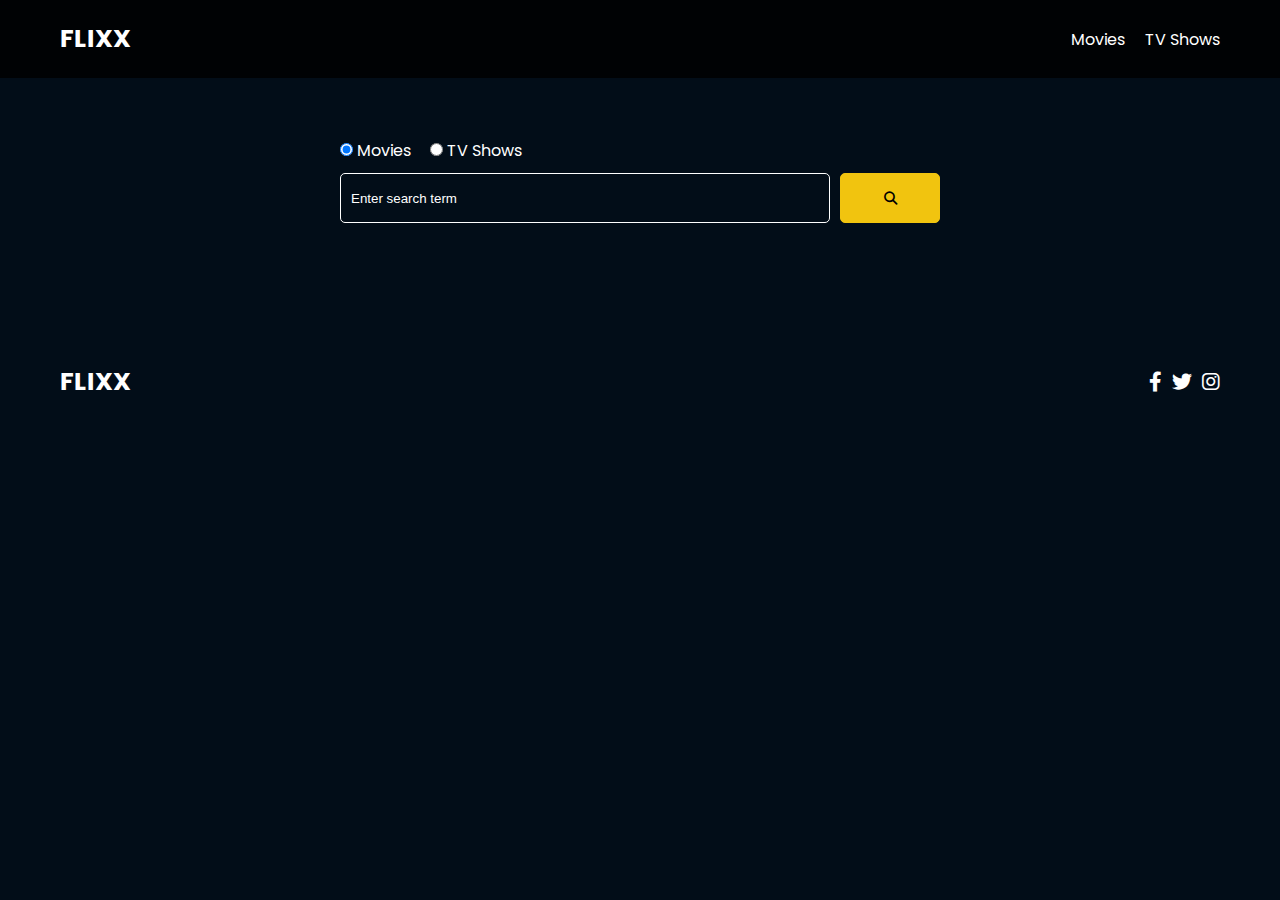
<file: flixx-app-theme/search.html>
<!DOCTYPE html>
<html lang="en">
  <head>
    <meta charset="UTF-8" />
    <meta http-equiv="X-UA-Compatible" content="IE=edge" />
    <meta name="viewport" content="width=device-width, initial-scale=1.0" />
    <link rel="preconnect" href="https://fonts.googleapis.com" />
    <link rel="preconnect" href="https://fonts.gstatic.com" crossorigin />
    <link
      href="https://fonts.googleapis.com/css2?family=Poppins:wght@300;400;700&display=swap"
      rel="stylesheet"
    />
    <link rel="stylesheet" href="lib/fontawesome.css" />
    <link rel="stylesheet" href="css/style.css" />
    <link rel="stylesheet" href="css/spinner.css" />
    <script src="js/script.js" defer></script>
    <title>Flixx | Search Movies & Shows</title>
  </head>
  <body>
    <header class="main-header">
      <div class="container">
        <div class="logo"><a href="/index.html">FLIXX</a></div>
        <nav>
          <ul>
            <li>
              <a class="nav-link" href="/index.html">Movies</a>
            </li>
            <li>
              <a class="nav-link" href="/shows.html">TV Shows</a>
            </li>
          </ul>
        </nav>
      </div>
    </header>

    <!-- Search Movies -->
    <section class="search">
      <div class="container">
        <div id="alert"></div>
        <form action="/search.html#" class="search-form">
          <div class="search-radio">
            <input type="radio" id="movie" name="type" value="movie" checked />
            <label for="movies">Movies</label>
            <input type="radio" id="tv" name="type" value="tv" />
            <label for="shows">TV Shows</label>
          </div>
          <div class="search-flex">
            <input
              type="text"
              name="search-term"
              id="search-term"
              placeholder="Enter search term"
            />
            <button class="btn" type="submit">
              <i class="fas fa-search"></i>
            </button>
          </div>
        </form>
      </div>
    </section>

    <!-- Search Results -->
    <section id="search-results-wrapper" class="container">
      <heading id="search-results-heading"></heading>
      <div id="search-results" class="grid"></div>
      <div id="pagination">
      </div>
    </section>

    <!-- Footer -->
    <footer class="main-footer">
      <div class="container">
        <div class="logo"><span>FLIXX</span></div>
        <div class="social-links">
          <a href="https://www.facebook.com" target="_blank"
            ><i class="fab fa-facebook-f"></i
          ></a>
          <a href="https://www.twitter.com" target="_blank"
            ><i class="fab fa-twitter"></i
          ></a>
          <a href="https://www.instagram.com" target="_blank"
            ><i class="fab fa-instagram"></i
          ></a>
        </div>
      </div>
    </footer>

    <div class="spinner"></div>
  </body>
</html>
</file>
<file: flixx-app-theme/css/style.css>
*,
*::before,
*::after {
  box-sizing: border-box;
  padding: 0;
  margin: 0;
}

:root {
  --color-primary: #020d18;
  --color-secondary: #f1c40f;
}

body {
  font-family: 'Poppins', sans-serif;
  font-size: 16px;
  background: var(--color-primary);
  color: #fff;
  overflow-x: hidden;
}

a {
  color: #fff;
  text-decoration: none;
}

ul {
  list-style: none;
}

.text-primary {
  color: var(--color-secondary);
}

.text-secondary {
  color: var(--color-secondary);
}

.active {
  color: var(--color-secondary);
  font-weight: 700;
}

.back {
  margin-top: 30px;
}

.btn {
  display: inline-block;
  padding: 0.5rem 1rem;
  border: 1px solid var(--color-secondary);
  border-radius: 5px;
  color: #fff;
  cursor: pointer;
  background: transparent;
  transition: all 0.3s ease-in-out;
}

.btn:hover {
  background: var(--color-secondary);
  color: #000;
}

.btn:disabled {
  border-color: #ccc;
  cursor: not-allowed;
}

.btn:disabled:hover {
  background: transparent;
  color: #fff;
}

.container {
  max-width: 1200px;
  width: 100%;
  margin: 0 auto;
  padding: 0 20px;
}

.main-header .container {
  display: flex;
  justify-content: space-between;
  align-items: center;
  padding: 0 20px;
}

.main-header {
  padding: 20px 0;
  background: rgba(0, 0, 0, 0.8);
}

.main-header .logo {
  color: #fff;
  font-size: 25px;
  font-weight: 700;
  text-transform: uppercase;
}

.main-header ul {
  display: flex;
}

.main-header ul li {
  margin-left: 20px;
}

.main-header ul li a {
  font-size: 16px;
}

.main-header ul li a:hover {
  color: var(--color-secondary);
}

/* Grid */
.grid {
  display: grid;
  grid-template-columns: repeat(auto-fit, minmax(250px, 1fr));
  grid-gap: 20px;
}

/* Card */
.card {
  background: #04376b;
  padding: 5px;
}

.card img {
  width: 100%;
}

.card-body {
  padding: 10px;
  font-size: 20px;
}

.card:hover {
  transform: scale(1.05);
  transition: all 0.5s ease-in-out;
  background: #0a4b8f;
}

/* Footer */
.main-footer {
  background: #020d18;
  padding: 20px 0;
  margin-top: 20px;
}

.main-footer .container {
  display: flex;
  justify-content: space-between;
  align-items: center;
}

.main-footer .container .logo {
  color: #fff;
  font-size: 25px;
  font-weight: 700;
  text-transform: uppercase;
}

.main-footer .container .social-links {
  display: flex;
  font-size: 20px;
}

.main-footer .container .social-links a {
  margin-left: 10px;
  color: #fff;
}

.main-footer .container .social-links a:hover {
  color: var(--color-secondary);
}

/* Section: Now Playing */

section.now-playing {
  padding: 60px;
  background: url(./images/showcase-bg.jpg) no-repeat center center/cover;
}

section h2 {
  margin: 20px 0;
  text-align: center;
  text-transform: uppercase;
}

/* Slider */
.swiper {
  width: 100%;
  height: 50%;
}

.swiper-slide {
  text-align: center;
  font-size: 18px;
  background: var(--color-primary);
  display: flex;
  flex-direction: column;
  justify-content: center;
  align-items: center;
}

.swiper-slide img {
  display: block;
  width: 100%;
  height: 100%;
  object-fit: cover;
}

.swiper-rating {
  padding: 10px;
}

/* Movie Details */
.details-top {
  display: flex;
  justify-content: space-between;
  align-items: center;
  margin: 50px 0 30px;
}

.details-top img {
  width: 400px;
  height: 100%;
  margin-right: 60px;
  object-fit: cover;
}

.details-top p {
  margin: 20px 0;
}

.details-top .btn {
  margin-top: 20px;
}

.details-bottom {
}

.details-bottom li {
  margin: 15px 0;
  padding-bottom: 8px;
  border-bottom: 1px solid #fff;
  border-color: rgba(255, 255, 255, 0.1);
}


/* Search */
.search {
  padding: 60px;
  margin-bottom: 40px;
}

.search .container {
  display: flex;
  justify-content: center;
  align-items: center;
  flex-direction: column;
}

.search .container h2 {
  margin-bottom: 20px;
}

.search .container form {
  width: 100%;
  max-width: 600px;
}

.search-radio label {
  margin-right: 15px;
}

.search-flex {
  display: flex;
  justify-content: space-between;
  align-items: center;
  margin-top: 10px;
}

.search .container form input[type='text'] {
  flex: 6;
  width: 100%;
  height: 50px;
  padding: 10px;
  margin-right: 10px;
  border: 1px solid #fff;
  border-radius: 5px;
  background: transparent;
  color: #fff;
}

.search .container form input[type='text']::placeholder {
  color: #fff;
}

.search .container form input[type='text']:focus {
  outline: none;
}

.search .container form button {
  flex: 1;
  display: block;
  width: 100%;
  padding: 10px;
  border-radius: 5px;
  height: 50px;
  cursor: pointer;
  background: var(--color-secondary);
  color: #000;
}

.search .container form button:hover {
  background: transparent;
  color: #fff;
}

.pagination {
  margin-top: 20px;
}

.page-counter {
  margin-top: 10px;
}

/* Alert */
.alert {
  padding: 10px 20px;
  margin-bottom: 20px;
  border-radius: 5px;
}

.success {
  background: green;
}

.error {
  background: red;
}
</file>
<file: flixx-app-theme/css/spinner.css>
/* Spinner From: https://codepen.io/tbrownvisuals/pen/edGYvx */
.spinner {
  position: fixed;
  z-index: 999;
  height: 2em;
  width: 2em;
  overflow: show;
  margin: auto;
  top: 0;
  left: 0;
  bottom: 0;
  right: 0;
  display: none;
}

.show {
  display: block;
}

/* Transparent Overlay */
.spinner:before {
  content: '';
  display: block;
  position: fixed;
  top: 0;
  left: 0;
  width: 100%;
  height: 100%;
  background: radial-gradient(rgba(20, 20, 20, 0.8), rgba(0, 0, 0, 0.8));

  background: -webkit-radial-gradient(
    rgba(20, 20, 20, 0.8),
    rgba(0, 0, 0, 0.8)
  );
}

/* :not(:required) hides these rules from IE9 and below */
.spinner:not(:required) {
  /* hide "loading..." text */
  font: 0/0 a;
  color: transparent;
  text-shadow: none;
  background-color: transparent;
  border: 0;
}

.spinner:not(:required):after {
  content: '';
  display: block;
  font-size: 10px;
  width: 1em;
  height: 1em;
  margin-top: -0.5em;
  -webkit-animation: spinner 150ms infinite linear;
  -moz-animation: spinner 150ms infinite linear;
  -ms-animation: spinner 150ms infinite linear;
  -o-animation: spinner 150ms infinite linear;
  animation: spinner 150ms infinite linear;
  border-radius: 0.5em;
  -webkit-box-shadow: rgba(255, 255, 255, 0.75) 1.5em 0 0 0,
    rgba(255, 255, 255, 0.75) 1.1em 1.1em 0 0,
    rgba(255, 255, 255, 0.75) 0 1.5em 0 0,
    rgba(255, 255, 255, 0.75) -1.1em 1.1em 0 0,
    rgba(255, 255, 255, 0.75) -1.5em 0 0 0,
    rgba(255, 255, 255, 0.75) -1.1em -1.1em 0 0,
    rgba(255, 255, 255, 0.75) 0 -1.5em 0 0,
    rgba(255, 255, 255, 0.75) 1.1em -1.1em 0 0;
  box-shadow: rgba(255, 255, 255, 0.75) 1.5em 0 0 0,
    rgba(255, 255, 255, 0.75) 1.1em 1.1em 0 0,
    rgba(255, 255, 255, 0.75) 0 1.5em 0 0,
    rgba(255, 255, 255, 0.75) -1.1em 1.1em 0 0,
    rgba(255, 255, 255, 0.75) -1.5em 0 0 0,
    rgba(255, 255, 255, 0.75) -1.1em -1.1em 0 0,
    rgba(255, 255, 255, 0.75) 0 -1.5em 0 0,
    rgba(255, 255, 255, 0.75) 1.1em -1.1em 0 0;
}

/* Animation */

@-webkit-keyframes spinner {
  0% {
    -webkit-transform: rotate(0deg);
    -moz-transform: rotate(0deg);
    -ms-transform: rotate(0deg);
    -o-transform: rotate(0deg);
    transform: rotate(0deg);
  }
  100% {
    -webkit-transform: rotate(360deg);
    -moz-transform: rotate(360deg);
    -ms-transform: rotate(360deg);
    -o-transform: rotate(360deg);
    transform: rotate(360deg);
  }
}
@-moz-keyframes spinner {
  0% {
    -webkit-transform: rotate(0deg);
    -moz-transform: rotate(0deg);
    -ms-transform: rotate(0deg);
    -o-transform: rotate(0deg);
    transform: rotate(0deg);
  }
  100% {
    -webkit-transform: rotate(360deg);
    -moz-transform: rotate(360deg);
    -ms-transform: rotate(360deg);
    -o-transform: rotate(360deg);
    transform: rotate(360deg);
  }
}
@-o-keyframes spinner {
  0% {
    -webkit-transform: rotate(0deg);
    -moz-transform: rotate(0deg);
    -ms-transform: rotate(0deg);
    -o-transform: rotate(0deg);
    transform: rotate(0deg);
  }
  100% {
    -webkit-transform: rotate(360deg);
    -moz-transform: rotate(360deg);
    -ms-transform: rotate(360deg);
    -o-transform: rotate(360deg);
    transform: rotate(360deg);
  }
}
@keyframes spinner {
  0% {
    -webkit-transform: rotate(0deg);
    -moz-transform: rotate(0deg);
    -ms-transform: rotate(0deg);
    -o-transform: rotate(0deg);
    transform: rotate(0deg);
  }
  100% {
    -webkit-transform: rotate(360deg);
    -moz-transform: rotate(360deg);
    -ms-transform: rotate(360deg);
    -o-transform: rotate(360deg);
    transform: rotate(360deg);
  }
}
</file>
